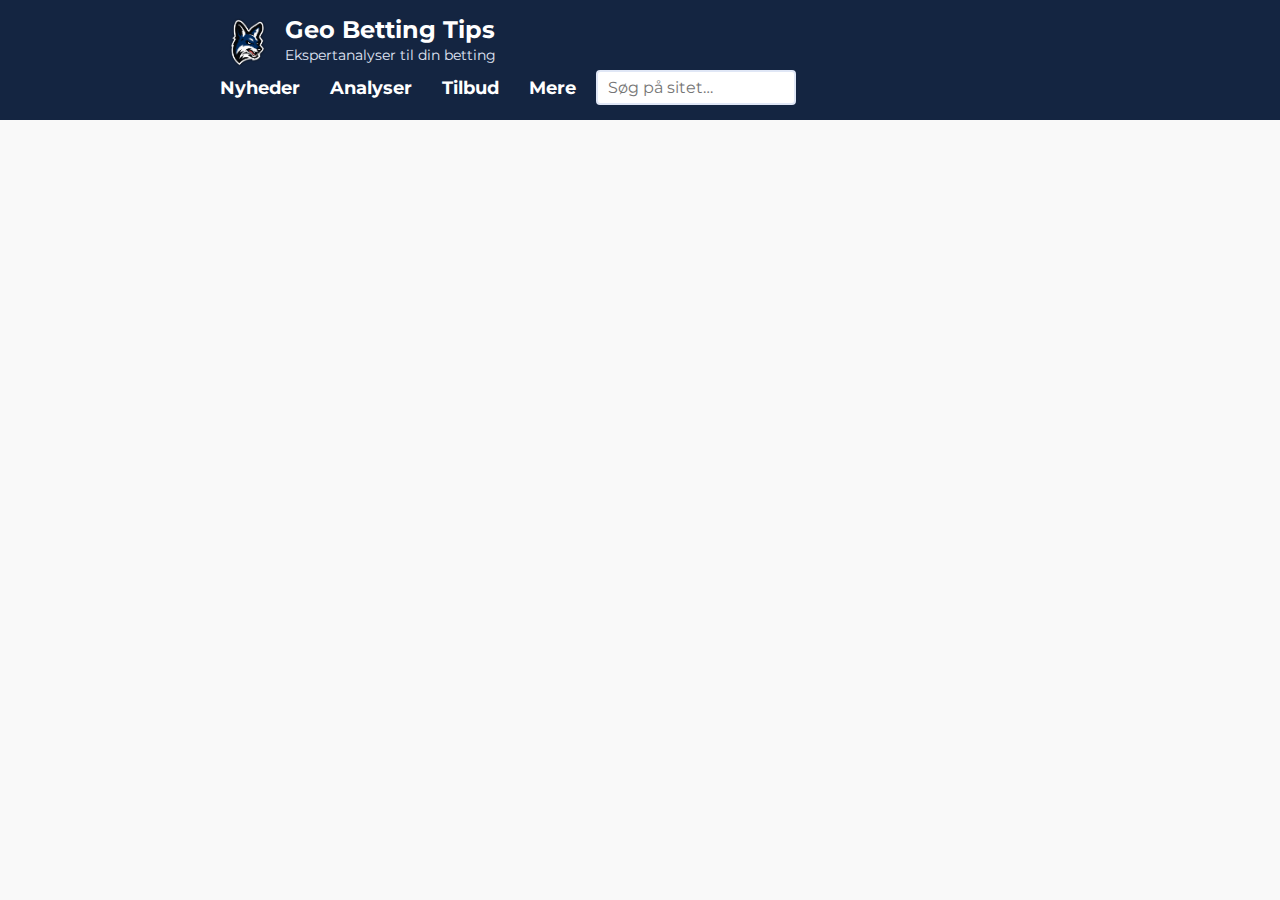
<file: Analyser.html>
<!DOCTYPE html>
<html lang="da">
<head>
  <meta charset="UTF-8" />
  <meta name="viewport" content="width=device-width, initial-scale=1.0"/>
  <title>Nyheder | Geo Betting Tips</title>
  <link rel="icon" href="logo.png" type="image/png" sizes="16x16">
  <link rel="apple-touch-icon" href="logo.png">
  <link href="https://fonts.googleapis.com/css2?family=Montserrat:wght@400;600;700&display=swap" rel="stylesheet">
  <style>
    * { font-family:'Montserrat',sans-serif; margin:0; padding:0; box-sizing:border-box; }
    body { background:#f9f9f9; }
    .navbar { background:#142541; padding:15px 220px; display:flex; flex-wrap:wrap; justify-content:space-between; align-items:center; }
    .logo-container { display:flex; align-items:center; gap:10px; }
    .logo { width:55px; height:55px; }
    .logo-text { display:flex; flex-direction:column; }
    .site-name { color:#fff; font-size:24px; font-weight:bold; }
    .slogan { color:#e0e7f6; font-size:14px; margin-top:2px; }
    .nav-container { display:flex; flex-wrap:wrap; align-items:center; }
    .nav-links { list-style:none; display:flex; gap:30px; margin-right:20px; }
    .nav-links li a { color:#fff; text-decoration:none; font-weight:bold; font-size:18px; position:relative; padding-bottom:5px; transition:color .3s; }
    .nav-links li a::after { content:''; position:absolute; left:0; bottom:0; width:0; height:3px; background:#e0e7f6; transition:width .3s; }
    .nav-links li a:hover::after { width:100%; } 
    .nav-links li a:hover { color:#e0e7f6; }
    .nav-links li.dropdown { position:relative; }
    .nav-links li.dropdown ul { position:absolute; top:30px; left:0; background:#142541; padding:10px 0; list-style:none; display:none; border-radius:5px; min-width:160px; z-index:20; }
    .nav-links li.dropdown:hover ul { display:block; }
    .nav-links li.dropdown ul li a { display:block; padding:8px 20px; font-size:16px; color:#fff; }
    .nav-links li.dropdown ul li a:hover { background:#1f3a68; }
    .search-wrapper { position:relative; }
    .search-input { padding:6px 10px; border:2px solid #e0e7f6; border-radius:4px; font-size:16px; width:200px; }
    .search-input:focus { outline:none; border-color:#1f3a68; }
    .suggestions { position:absolute; top:100%; left:0; right:0; background:#fff; border:1px solid #ccc; border-top:none; max-height:200px; overflow-y:auto; z-index:10; display:none; }
    .suggestions li { list-style:none; padding:8px 10px; cursor:pointer; }
    .suggestions li:hover { background:#f0f0f0; }
    .nyheder-container { max-width:800px; margin:40px auto; padding:0 20px; }
    .nyhed { background:#fff; margin-bottom:30px; padding:20px; border-radius:8px; box-shadow:0 2px 5px rgba(0,0,0,0.1); }
    .nyhed img { max-width:100%; border-radius:6px; margin-bottom:15px; }
    .nyhed h2 { font-size:24px; color:#142541; margin-bottom:10px; }
    .nyhed .dato { font-size:14px; color:#777; margin-bottom:15px; }
    .nyhed p { font-size:16px; color:#333; line-height:1.6; }
  </style>
</head>
<body>
  <header class="navbar">
    <div class="logo-container">
      <a href="index.html" style="display:flex;gap:10px;text-decoration:none;color:inherit;">
        <img src="logo.png" alt="Logo" class="logo">
        <div class="logo-text">
          <h1 class="site-name">Geo Betting Tips</h1>
          <p class="slogan">Ekspertanalyser til din betting</p>
        </div>
      </a>
    </div>
    <nav class="nav-container">
      <ul class="nav-links">
        <li><a href="nyheder.html">Nyheder</a></li>
        <li><a href="analyser.html">Analyser</a></li>
        <li><a href="tilbud.html">Tilbud</a></li>
        <li class="dropdown">
          <a href="#">Mere</a>
          <ul>
            <li><a href="betalingstips.html">Betalingstips</a></li>
            <li><a href="fodboldtabeller.html">Fodboldtabeller</a></li>
            <li><a href="faq.html">FAQ</a></li>
          </ul>
        </li>
      </ul>
      <div class="search-wrapper">
        <input type="text" id="search" class="search-input" placeholder="Søg på sitet…">
        <ul id="suggestions" class="suggestions"></ul>
      </div>
    </nav>
  </header>

  <main class="nyheder-container" id="nyheder">
    <!-- Nyhederne loader her -->
  </main>

  <script>
    // Load nyheder fra JSON
    fetch('nyheder.json')
      .then(response => response.json())
      .then(data => {
        const nyhederContainer = document.getElementById('nyheder');
        data.forEach(nyhed => {
          const div = document.createElement('div');
          div.classList.add('nyhed');
          div.innerHTML = `
            <img src="${nyhed.billede}" alt="${nyhed.titel}">
            <h2>${nyhed.titel}</h2>
            <p class="dato">${nyhed.dato}</p>
            <p>${nyhed.indhold}</p>
          `;
          nyhederContainer.appendChild(div);
        });
      })
      .catch(err => console.error('Fejl ved indlæsning af nyheder.json', err));
  </script>
</body>
</html>
</file>
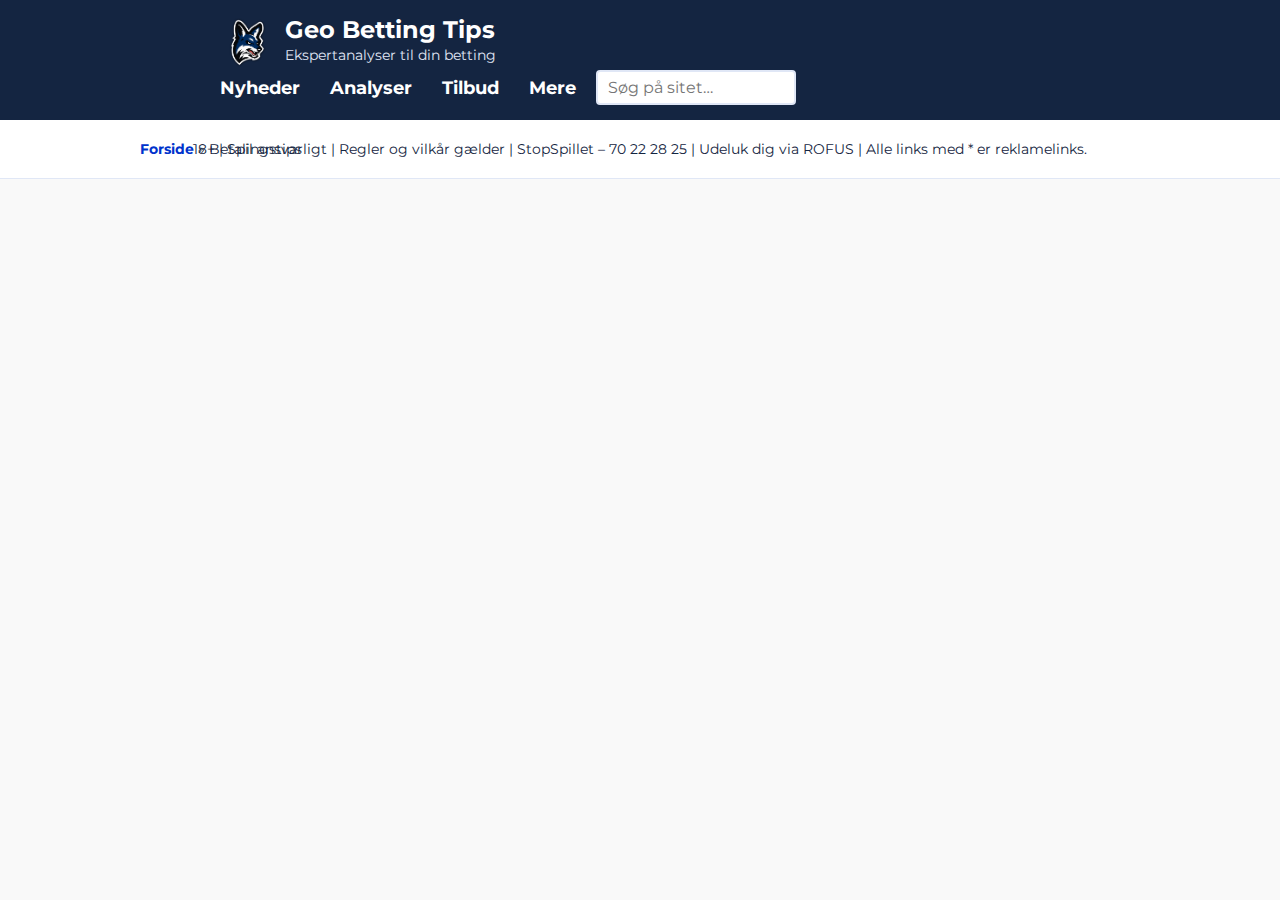
<file: faq.html>
<!DOCTYPE html>
<html lang="da">
<head>
  <meta charset="UTF-8" />
  <meta name="viewport" content="width=device-width, initial-scale=1.0"/>

  <title>FAQ | Geo Betting Tips</title>
  <link rel="icon" href="logo.png" type="image/png" sizes="16x16">
  <link rel="apple-touch-icon" href="logo.png">
  <link href="https://fonts.googleapis.com/css2?family=Montserrat:wght@400;600;700&display=swap" rel="stylesheet">

  <style>
    * { font-family:'Montserrat',sans-serif; margin:0; padding:0; box-sizing:border-box; }
    body { background:#f9f9f9; }

    .navbar { background:#142541; padding:15px 220px; display:flex; flex-wrap: wrap; justify-content:space-between; align-items:center; }
    .logo-container { display:flex; align-items:center; gap:10px; }
    .logo { width:55px; height:55px; }
    .logo-text { display:flex; flex-direction:column; }
    .site-name { color:#fff; font-size:24px; font-weight:bold; }
    .slogan { color:#e0e7f6; font-size:14px; margin-top:2px; }

    .nav-container { display:flex; flex-wrap: wrap; align-items:center; }
    .nav-links { list-style:none; display:flex; gap:30px; margin-right:20px; }
    .nav-links li a { color:#fff; text-decoration:none; font-weight:bold; font-size:18px; position:relative; padding-bottom:5px; transition:color .3s; }
    .nav-links li a::after { content:''; position:absolute; left:0; bottom:0; width:0; height:3px; background:#e0e7f6; transition:width .3s; }
    .nav-links li a:hover::after { width:100%; } 
    .nav-links li a:hover { color:#e0e7f6; }

    .nav-links li.dropdown { position:relative; }
    .nav-links li.dropdown ul {
      position: absolute;
      top: 30px;
      left: 0;
      background: #142541;
      padding: 10px 0;
      list-style: none;
      display: none;
      border-radius: 5px;
      min-width: 160px;
      z-index: 20;
    }
    
    
    .nav-links li.dropdown:hover ul { display:block; }
    .nav-links li.dropdown ul li a { display:block; padding:8px 20px; font-size:16px; color:#fff; }
    .nav-links li.dropdown ul li a:hover { background:#1f3a68; }

    /* Search + autocomplete */
    .search-wrapper { position:relative; }
    .search-input {
      padding:6px 10px; border:2px solid #e0e7f6; border-radius:4px; font-size:16px; width:200px;
    }
    .search-input:focus { outline:none; border-color:#1f3a68; }
    .suggestions {
      position:absolute; top:100%; left:0; right:0; background:#fff;
      border:1px solid #ccc; border-top:none; max-height:200px; overflow-y:auto;
      z-index:10; display:none;
    }
    .suggestions li { list-style:none; padding:8px 10px; cursor:pointer; }
    .suggestions li:hover { background:#f0f0f0; }
    
    
    .sub-header {
      padding: 20px 140px;
      background: #fff;
      border-bottom: 1px solid #e0e7f6;
      
      display: flex;
      justify-content: space-between;
      align-items: center;
      flex-wrap: wrap;
      gap: 10px;
    }
    
    .breadcrumb {
      font-size: 14px;
      color: #142541;
      flex-shrink: 0;
    }
    .breadcrumb a {
      text-decoration: none;
      color: #0033cc;
      font-weight: bold;
    }
    
    .breadcrumb a:hover {
      text-decoration: underline;
    }
    
    .disclaimer {
      position: absolute;
      left: 50%;
      transform: translateX(-50%);
      font-size: 14px;
      color: #142541;
      white-space: nowrap;
    }
  </style>
</head>
<body>

  <header class="navbar">
    <div class="logo-container">
      <a href="index.html" style="display:flex;gap:10px;text-decoration:none;color:inherit;">
        <img src="logo.png" alt="Logo" class="logo">
        <div class="logo-text">
          <h1 class="site-name">Geo Betting Tips</h1>
          <p class="slogan">Ekspertanalyser til din betting</p>
        </div>
      </a>
    </div>

    <nav class="nav-container">
      <ul class="nav-links">
        <li><a href="nyheder.html">Nyheder</a></li>
        <li><a href="Analyser.html">Analyser</a></li>
        <li><a href="tilbud.html">Tilbud</a></li>
        <li class="dropdown">
          <a href="#">Mere</a>
          <ul>
            <li><a href="betalingstips.html">💵 Betalingstips</a></li>
            <li><a href="Sport.html">⚽ Sport</a></li>
            <li><a href="faq.html">💬 FAQ</a></li> 
          </ul>
        </li>
      </ul>

      <div class="search-wrapper">
        <input type="text" id="search" class="search-input" placeholder="Søg på sitet…">
        <ul id="suggestions" class="suggestions"></ul>
      </div>
    </nav>
  </header>

  <div class="sub-header">
    <nav class="breadcrumb">
      <a href="index.html">Forside</a> &raquo; <span>Betalingstips</span>
    </nav>
    <p class="disclaimer">
      18+ | Spil ansvarligt | Regler og vilkår gælder | StopSpillet – 70 22 28 25 | Udeluk dig via ROFUS | Alle links med * er reklamelinks.
    </p>
  </div>

<script>
  let items = [];

  // Hent data fra søgefelt.json
  fetch('søgefelt.json')
    .then(response => {
      if (!response.ok) {
        console.error('Fejl ved hentning af søgefelt.json:', response.status);
        return [];
      }
      return response.json();
    })
    .then(data => {
      console.log('Søge-data hentet:', data);
      items = data;
    })
    .catch(err => console.error('Kunne ikke hente søgefelt.json', err));

  const input = document.getElementById('search');
  const suggBox = document.getElementById('suggestions');

  input.addEventListener('input', () => {
    const val = input.value.trim().toLowerCase();
    suggBox.innerHTML = '';
    if (!val) {
      suggBox.style.display = 'none';
      return;
    }
    // Find matches i items
    const matches = items.filter(i => i.title.toLowerCase().includes(val));

    if (!matches.length) {
      suggBox.style.display = 'none';
      return;
    }

    // Juster dropdown bredde til input bredde
    suggBox.style.width = input.offsetWidth + 'px';

    // Lav liste af matches i dropdown
    matches.forEach(item => {
      const li = document.createElement('li');
      li.textContent = item.title;
      li.addEventListener('click', () => {
        window.location.href = item.url;
      });
      suggBox.appendChild(li);
    });

    suggBox.style.display = 'block';
  });

  // Luk dropdown hvis klik udenfor søgefeltet
  document.addEventListener('click', e => {
    if (!e.target.closest('.search-wrapper')) {
      suggBox.style.display = 'none';
    }
  });
</script>

  <script>
  // Hent første <h1> på siden
  const h1 = document.querySelector('h1');
  const siteName = 'Geo Betting Tips';

  if (h1) {
    // Sæt titlen til: "Overskrift | Geo Betting Tips"
    document.title = `${h1.textContent.trim()} | ${siteName}`;
  } else {
    // Hvis der ikke er h1, bare standard titel
    document.title = siteName;
  }
</script>


</body>
</html>
</file>
